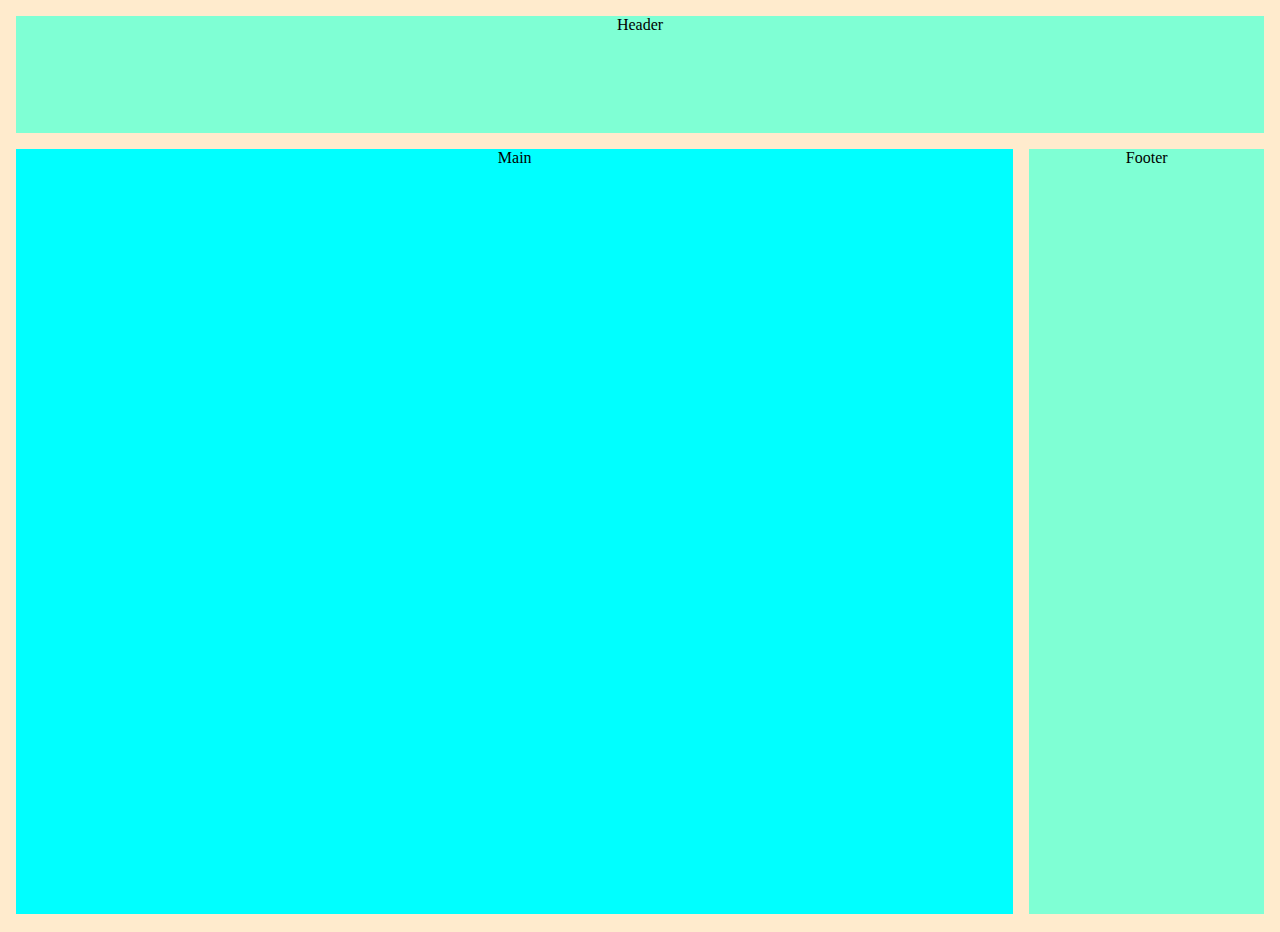
<file: medial-queries1/index.html>
<!DOCTYPE html>
<html lang="en" dir="ltr">
  <head>
    <meta charset="utf-8">
    <title>Media Queries 1</title>
    <link rel="stylesheet" href="main.css">
    <meta name="viewport" content="width=device-width, initial-scale=1">
</head>
  <body>
    <div class="container">
      <div class="a">Header</div>
      <div class="b">Main</div>
      <div class="c">Footer</div>
    </div>
  </body>
</html>
</file>
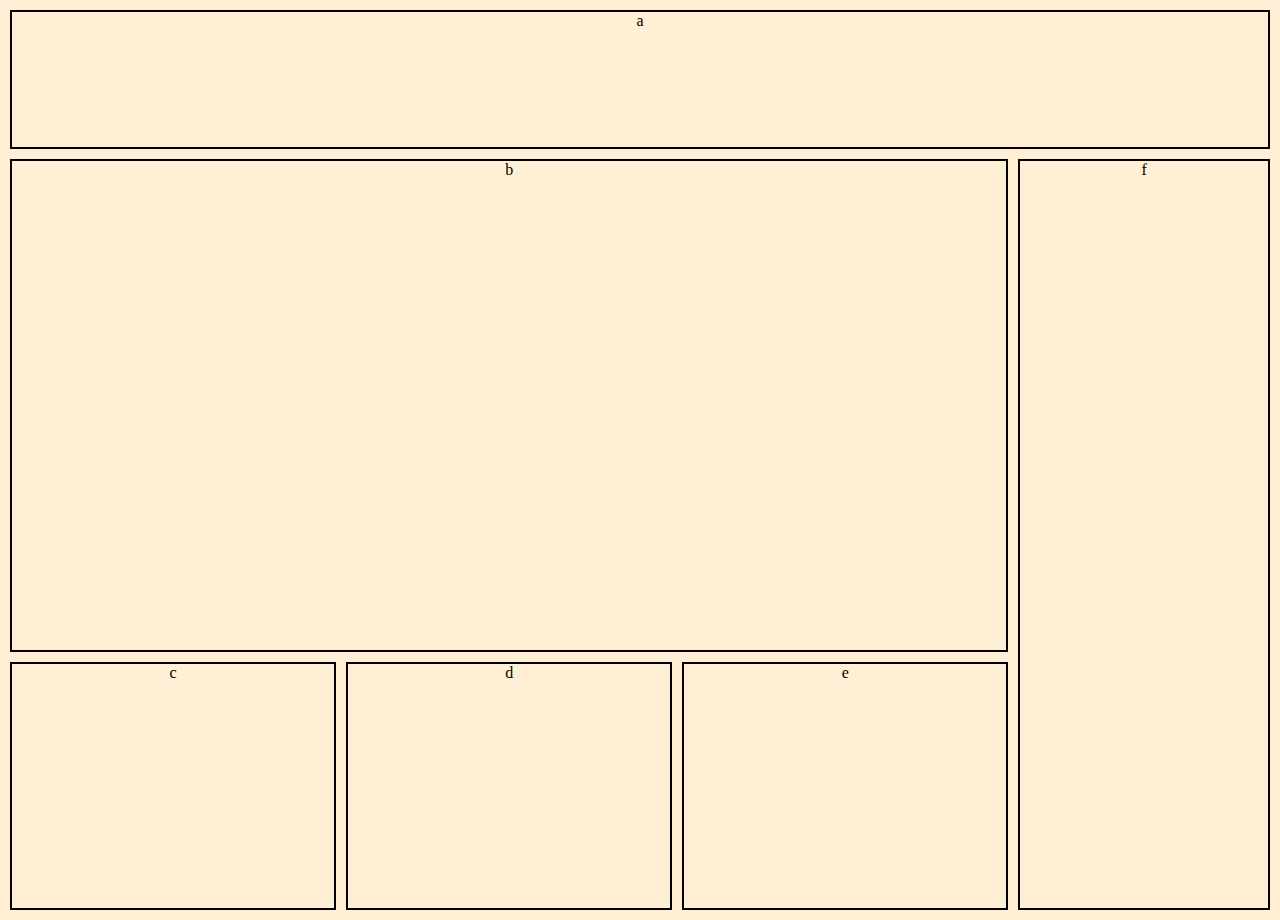
<file: medial-queries2/index.html>
<!DOCTYPE html>
<html lang="en" dir="ltr">
  <head>
    <meta charset="utf-8">
    <meta name="viewport" content="width=device-width,initial-scale=1.0">
    <title>Media Queries 2</title>
    <link rel="stylesheet" href="main.css">
  </head>
  <body>
    <div class="container">
      <div class="a">a</div>
      <div class="middle-container">
        <div class="b">b</div>
        <div class="middle-bottom">
          <div class="c">c</div>
          <div class="d">d</div>
          <div class="e">e</div>
        </div>
      </div>
      <div class="f">f</div>
    </div>
  </body>
</html>
</file>
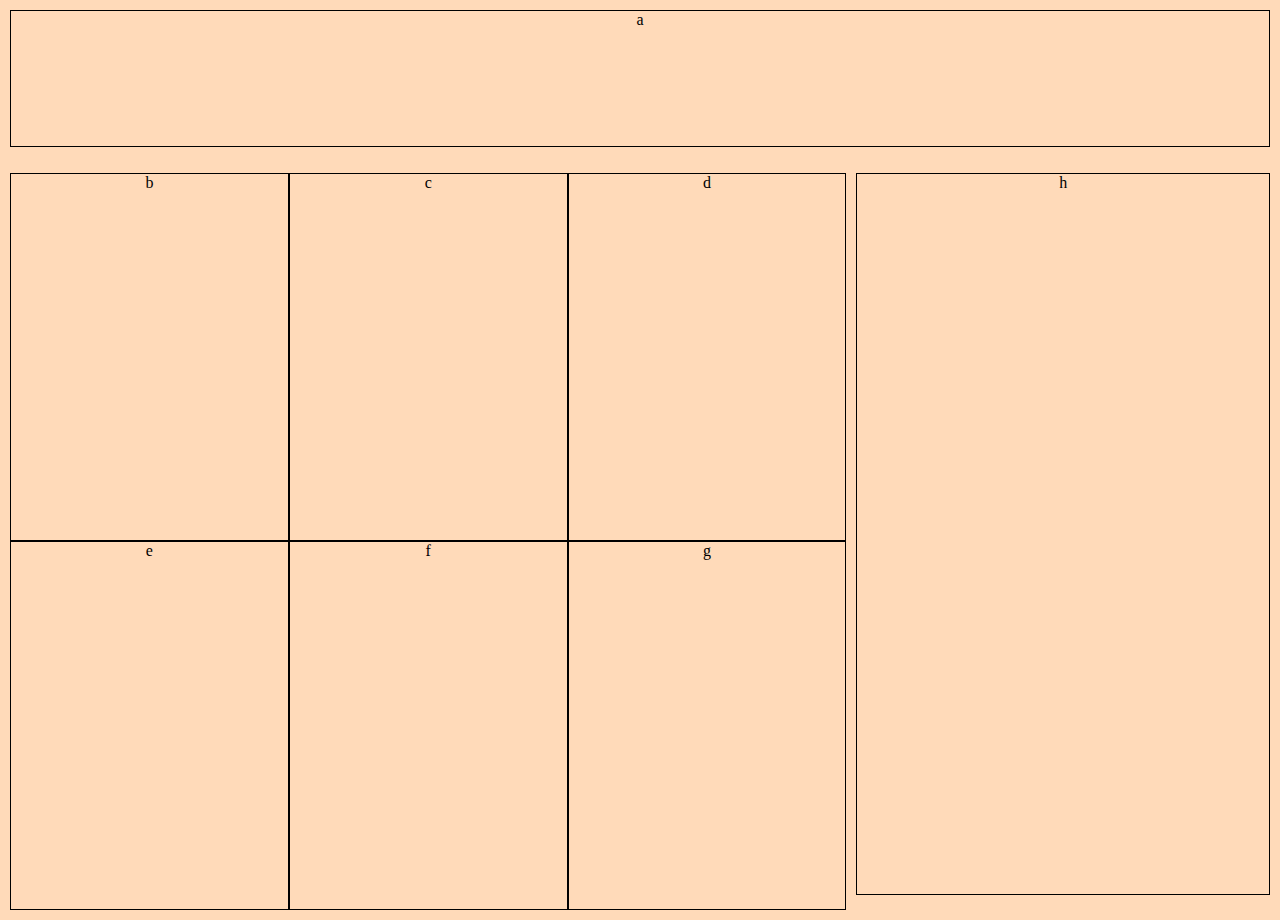
<file: medial-queries3/index.html>
<!DOCTYPE html>
<html lang="en" dir="ltr">
  <head>
    <meta charset="utf-8">
    <title>Media Queries 3</title>
    <link rel="stylesheet" href="main.css">
  </head>
  <body>
  <div class="container">
    <div class="a">a</div>
     <div class="middle-container">
      <div class="middle-container-1">
        <div class="b">b</div>
        <div class="c">c</div>
        <div class="d">d</div>
      </div>
      <div class="middle-container-2">
        <div class="e">e</div>
        <div class="f">f</div>
        <div class="g">g</div>
      </div>
    </div>
    <div class="h">h</div>
  </div>
</body>
</file>
<file: medial-queries1/main.css>
body {
  margin: 0;
  background: blanchedalmond;

}





.container {

  height: 100vh;
  
  display: flex;
  flex-direction: column;
  text-align: center;
  margin: 1em;
  }


.b {
  background-color: aqua;
  flex-grow: 5;
  margin: 1em 0 1em 0 ;
}

.a, .c {
  background-color: aquamarine;
  flex-grow: 1;}




@media(min-width:600px) {
.container{
flex-direction: row;
flex-wrap: wrap;

}
 .a{
width: 100%;
height: 13%;
 }

 .b, .c {
height: 85%;

 }
.c{
  margin: 1em 0 0 1em;
}

}
</file>
<file: medial-queries2/main.css>
body {
  background: papayawhip;
  margin: 0;
  padding: 10px;
}

.container {
  width: 100%;
  height: 100vh;
  display: flex;
  flex-direction: column;
  gap: 10px
}

.a {
  width: 100%;
  border: 2px solid black;
  height: 10%;
  text-align: center;
}

.middle-container {
  width: 100%;
  height: 100%;
  display: flex;
  flex-direction: column;
  gap: 10px;
}

.middle-bottom {
  width: 100%;
  height: 40%;
  display: flex;
  gap: 10px;

}



.b {
  border: 2px solid black;
  height: 80%;
  flex-grow: 1;
  text-align: center;

}

.c {
  border: 2px solid black;
  width: 100%;
  flex-grow: 2;
  text-align: center;}


.d{ border: 2px solid black;
  width: 100%;
  flex-grow: 2;
  text-align: center;}


.e{ border: 2px solid black;
  width: 100%;
  flex-grow: 2;
  text-align: center;}

  .f{
   
    height: 20%;
    border: solid black 2px;
    text-align: center;
    flex-grow: 1;
  }


  @media (min-width: 600px) {
    .container {
      flex-direction: row;
      flex-wrap: wrap;
    }
  
    .middle-container {
      flex-grow: 1;
      gap: 10px;
      height: 83%;
      width: 60%;
  }
  
    .a {
      flex-basis: 100%;
      height: 15%
    }
  
    .c {
      height: 100%;
    }
    .d {
      height: 100%;
    }
    .e {
      height: 100%;
    }
  
    .f {
      height: 83%;
;
    }
  }
</file>
<file: medial-queries3/main.css>
body {
  background: peachpuff;
  margin: 0;
  padding: 10px;
}

.container {
  width: 100%;
  height: 100vh;
  display: flex;
  flex-direction: column;
  gap: 10px;
}

.middle-container {
height: 100%;
display: flex;
flex-direction: column;
}

.middle-container-1 {
  height: 100%;
  display: flex;
  flex-direction: row;
  }
  
  .middle-container-2 {
    height: 100%;
    display: flex;
    flex-direction: row;
    }
    

    .a {
      border: 1px solid black;
      height: 20%;
      text-align: center;
      }

      .b {
        flex-grow: 1;
        border: 1px solid black;
        width: 100%;
        text-align: center;
      }

      .c {  flex-grow: 1;
        border: 1px solid black;
        width: 100%;
        text-align: center;
      }

      .d {flex-grow: 1;
        border: 1px solid black;
        width: 100%;
        text-align: center;
      }

      .e {flex-grow: 1;
        border: 1px solid black;
        width: 100%;
        text-align: center;
      }

      .f {flex-grow: 1;
          border: 1px solid black;
          width: 100%;
          text-align: center;}          
      
      .g{flex-grow: 1;
        border: 1px solid black;
        width: 100%;
        text-align: center;}

       .h { border: 1px solid black;
        text-align: center;
        height: 30%;
        flex-grow: 1} 



        @media (min-width: 600px) {
          .container {
            flex-direction: row;
            flex-wrap: wrap;
          }
        
          .middle-container {
            height: unset;
            flex-grow: 2;
          }
          .middle-container-1 {
            height: 50%;
            width: unset;
          }
          .middle-container-2 {
            height: 50%;
            width: unset;
          }
        
          .a {
            flex-basis: 100%;
            height: 15%
          }
        
          .h {
            height: 80%;
            flex-grow: 1;
          }
        
        
        }
</file>
